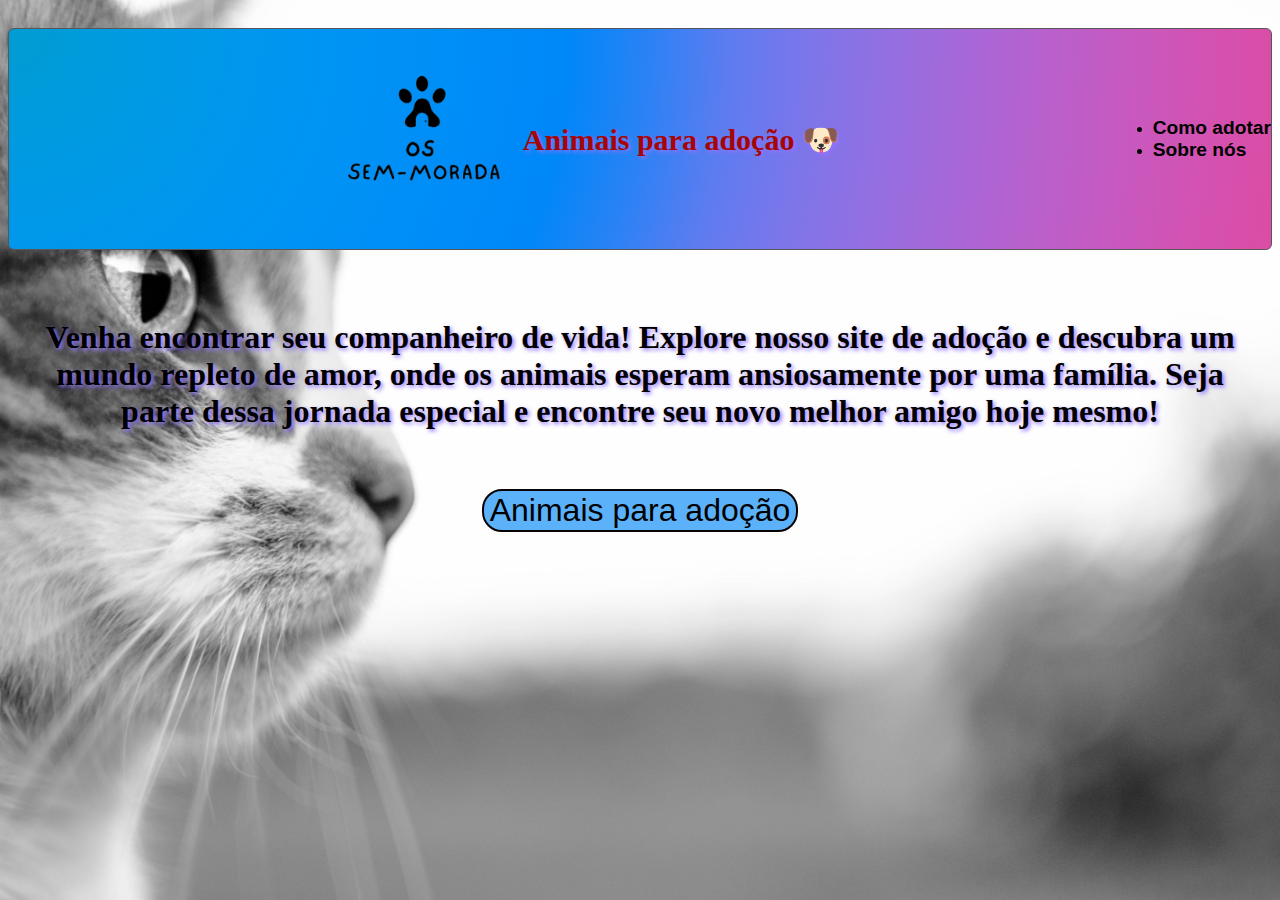
<file: index.html>
<!DOCTYPE html>
<html lang="pt-br">
  <head>
    <meta charset="UTF-8" />
    <meta http-equiv="X-UA-Compatible" content="IE=edge" />
    <meta name="viewport" content="width=device-width, initial-scale=1.0" />
    <link rel = "shortcut icon" href="imagens\\sem_morada.ico" type = "image/x-icon">
    <title>Os Sem-Morada&reg;</title>
    <link rel="stylesheet" href="styles.css">
  </head>
  <body>
    <header>
      <nav>
        <div class="nav-icon">
          <i class="fas fa-bars"></i>
        </div>        
        <div class="logo">
          <a href="index.html">
            <img src="imagens\\sem_morada.ico" width="200" height="200">
          </a>
            <h1>
              Animais para adoção <h0>&#128054</h0>
            </h1>
        </div>
        <div class="menu">
            <li><a href="como_adotar.html">Como adotar</a></li>
            <li><a href="sobrenos.html">Sobre nós</a></li>
        </div>
      </nav>
      <div class="hero">
        <br>
        <h1>
          Venha encontrar seu companheiro de vida! Explore nosso site de adoção e descubra um mundo repleto de amor, onde os animais esperam ansiosamente por uma família. Seja parte dessa jornada especial e encontre seu novo melhor amigo hoje mesmo!
        </h1>
      </div>

      <div class="botão">
        <a href="animais.html">
          <button class="animais">Animais para adoção</button>
        </a>
      </div>
    </header>
  </body>

</html>
</file>
<file: styles.css>
body {
  font-family: Arial, sans-serif;
}

body {
  background-image: url('imagens\\background.jpg');
  background-size: cover;
  background-attachment: fixed;
}

h1 {
  font-family: Georgia, 'Times New Roman', Times, serif;
  text-align: center;
  color: #a60505;
  text-shadow: 2px 2px 4px rgb(144, 116, 255);
  text-decoration: none;
  font-size: 30px;
}

header {
  padding: 20px 0;
}

nav {
  position:static;
  background-image: radial-gradient(circle at 0% 0%, #009cd1 0, #009bdc 6.25%, #0099e5 12.5%, #0097ed 18.75%, #0094f3 25%, #0090f6 31.25%, #008cf8 37.5%, #0087f8 43.75%, #2b82f5 50%, #5d7cf0 56.25%, #7c76ea 62.5%, #946fe1 68.75%, #a867d8 75%, #b960cc 81.25%, #c759c0 87.5%, #d352b2 93.75%, #dc4ca4 100%);
  padding: 0.5rem 0;
  display: flex;
  align-items: center;
  justify-content: space-between;
  border: 0.12rem solid rgb(87, 87, 87);
  border-radius: 6px;
}

.logo {
  display: flex;
  align-items: center;
}
.menu a{
  color: black;
  text-decoration: none;
  font-weight: bold;
  transition: color 0.5s ease;
  font-size: 1.2rem;
}

.hero {
  max-width: 1200px;
  margin: 0 auto;
  text-align: center;
  margin-top: 30px;
}

.hero h1,
.hero h2,
.hero h3 {
  font-size: 2rem;
  color: rgb(0, 0, 0);
  margin-bottom: 1px;
}
.botão{
  text-align: center;
  padding: 3.62rem 0;
}
.botão button{
  font-size: 2rem;
  border: 2px solid rgb(7, 3, 3);
  border-radius: 20px;
  background-color: #5bb2fa;
}

.box {
  display: flex;
  align-items: center;
  justify-content: center;
  height: auto;
}
.container {
    width: 50rem;
    background-color: #0505059a;
    border: 2px solid #eaeaea;
    border-radius: 5px;
    padding: 30px;
    text-align: center;
    color: #fff;
    font-size: 1.4rem;    
}
.formulario {
  display: flex;
  flex-direction: column;
  align-items: center;
}

.formulario label {
  display: flex;
  align-items: center;
  margin-bottom: 10px;
}

.formulario input {
  width: 400px;
  padding: 10px;
  border: 1px solid #ccc;
  border-radius: 4px;
  font-size: 17px;
}
.rodape{
  font-size: 16px;
}
#canvas {
  border: 1px solid #ccc;
  margin-bottom: 10px;
}
.boxs {
  display: flex;
  align-items: center;
  justify-content: center;
  height: auto;
}
.main-footer {
  display: flex;
  align-items: center;
  justify-content: space-between;
  background: #13141f;
  padding: 3rem;
  border: 1px solid #ccc;
  border-radius: 4px;
}
.main-footer a{
  color: rgb(255, 255, 255);
  text-decoration: none;
}
.image-gallery {
  display: flex;
  flex-wrap: wrap;
}

.image-gallery .boxe {
  flex-basis: calc(50% - 10px);
  margin: 5px;
  text-align: center;
}

.image-gallery .boxe img {
  width: 100%;
  height: auto;
}

.hidden-box {
  display: none;
}
.boxe {
  position: relative;
}

.hidden-box {
  position: absolute;
  top: 0;
  left: 0;
  width: 100%;
  height: 100%;
  background-color: rgba(0, 0, 0, 0.5);
  color: #fff;
  font-size: 18px;
  display: flex;
  align-items: center;
  justify-content: center;
  flex-direction: column;
  opacity: 0;
  transition: opacity 0.3s ease;
}
.boxe img {
  width: 100%;
  height: auto;
}
</file>
